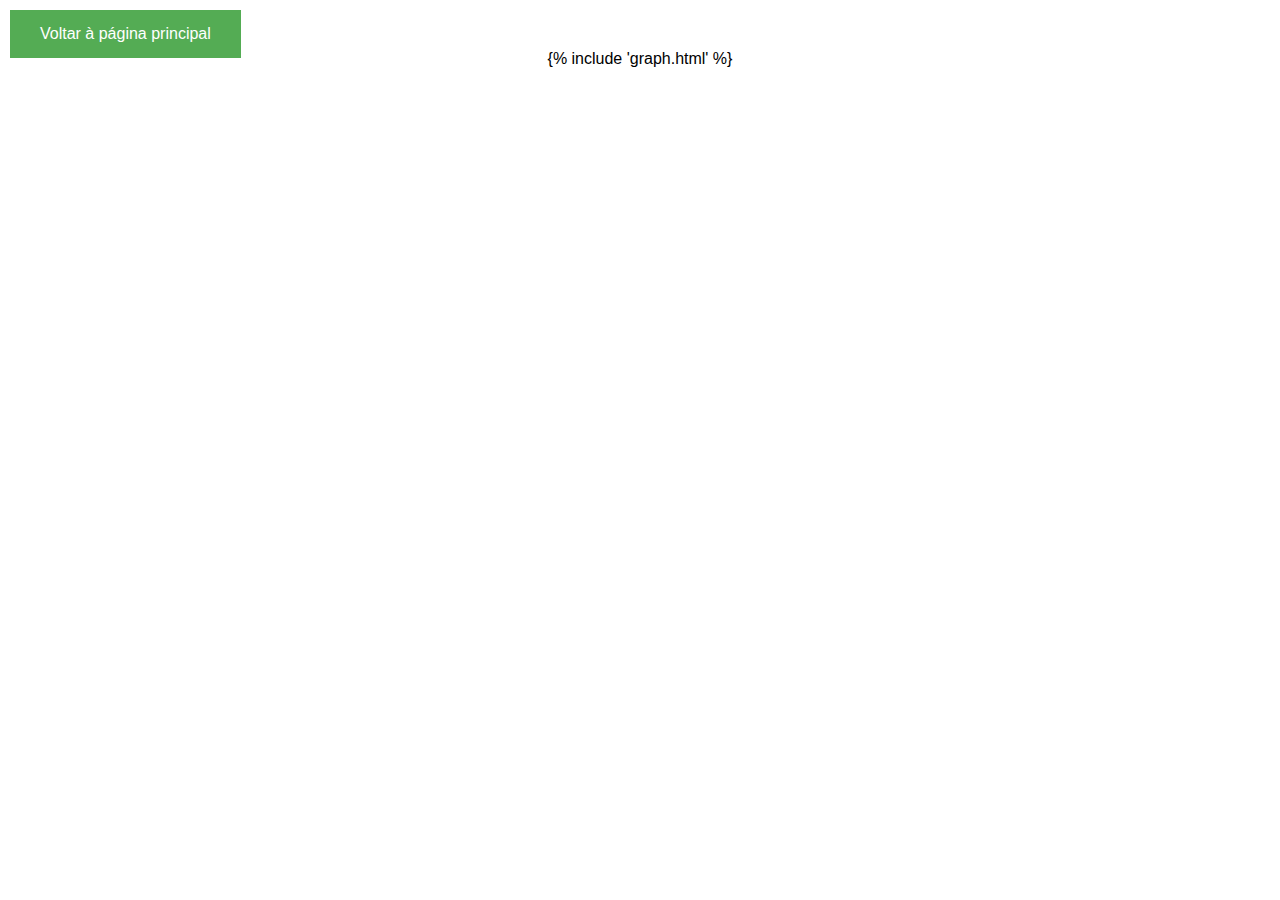
<file: exibicao_grafico.html>
<!DOCTYPE html>
<html lang="pt-br">
<head>
    <meta charset="UTF-8">
    <meta name="viewport" content="width=device-width, initial-scale=1.0">
    <title>Exibição de Gráfico</title>
    <style>
        body {
            font-family: Arial, sans-serif;
            margin: 0;
            padding: 0;
        }
        #header {
            position: absolute;
            top: 10px;
            left: 10px;
        }
        #content {
            text-align: center;
            margin-top: 50px; /* Espaço para o cabeçalho */
        }
        iframe {
            width: 100%;
            height: 80vh; /* Defina a altura conforme necessário */
            border: none;
        }
        button {
            background-color: #54ac54;
            color: white;
            border: none;
            padding: 15px 30px; /* Aumentando o padding */
            font-size: 16px; /* Aumentando o tamanho da fonte */
            cursor: pointer;
        }
    </style>
</head>
<body>
    <div id="header">
        <button onclick="window.location.href='http://localhost:5000/'">Voltar à página principal</button>
    </div>
    <div id="content">
        {% include 'graph.html' %}
    </div>
</body>
</html>
</file>
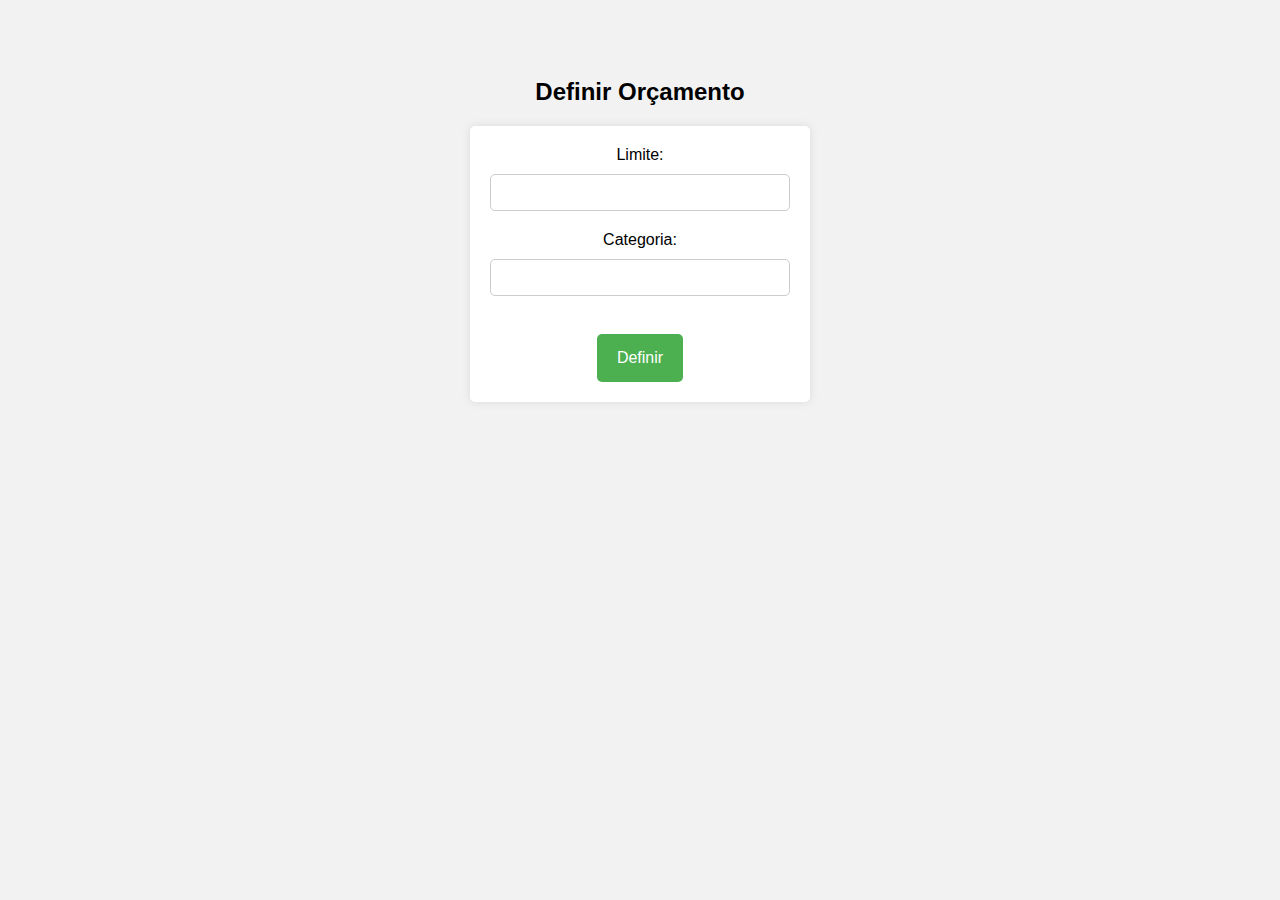
<file: templates/definir_orcamento.html>
<!DOCTYPE html>
<html>
<head>
    <title>Definir Orçamento</title>
    <style>
        body {
            font-family: Arial, sans-serif;
            background-color: #f2f2f2;
            text-align: center;
            padding-top: 50px;
        }

        form {
            width: 300px;
            margin: 0 auto;
            background-color: #fff;
            padding: 20px;
            border-radius: 5px;
            box-shadow: 0px 0px 10px 0px rgba(0,0,0,0.1);
        }

        label {
            display: block;
            margin-bottom: 10px;
        }

        input[type="text"] {
            width: 100%;
            padding: 10px;
            margin-bottom: 20px;
            border: 1px solid #ccc;
            border-radius: 5px;
            box-sizing: border-box; /* Para incluir o padding na largura total */
        }

        input[type="submit"] {
            background-color: #4CAF50;
            color: white;
            padding: 15px 20px;
            border: none;
            border-radius: 5px;
            cursor: pointer;
            font-size: 16px;
        }

        input[type="submit"]:hover {
            background-color: #45a049;
        }
    </style>
</head>
<body>
    <h2>Definir Orçamento</h2>
    <form action="/definir_orcamento" method="post">
        <label for="limite">Limite:</label>
        <input type="text" id="limite" name="limite">
        <label for="categoria">Categoria:</label>
        <input type="text" id="categoria" name="categoria">
        <br><br>
        <input type="submit" value="Definir">
    </form>
</body>
</html>
</file>
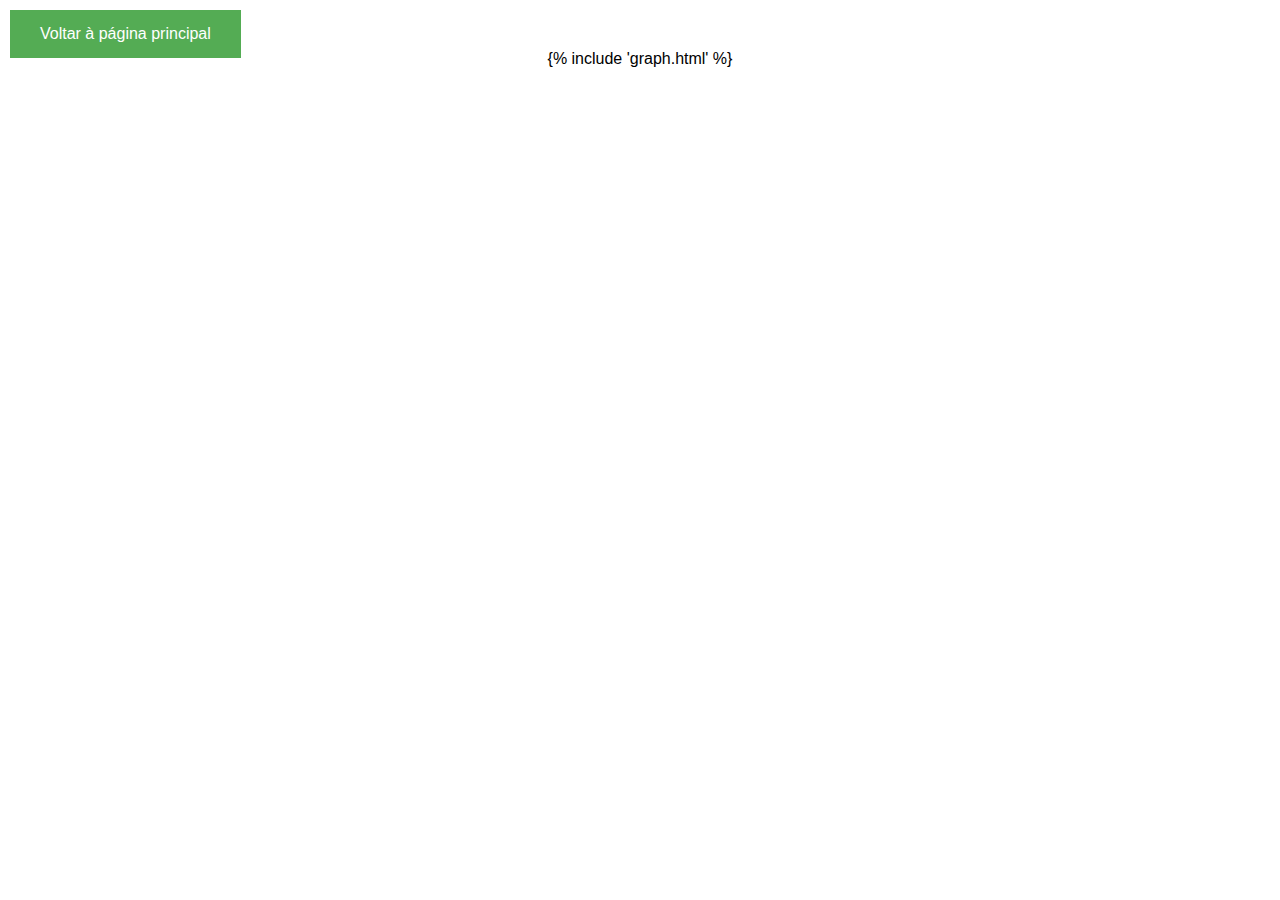
<file: templates/exibicao_grafico.html>
<!DOCTYPE html>
<html lang="pt-br">
<head>
    <meta charset="UTF-8">
    <meta name="viewport" content="width=device-width, initial-scale=1.0">
    <title>Exibição de Gráfico</title>
    <style>
        body {
            font-family: Arial, sans-serif;
            margin: 0;
            padding: 0;
        }
        #header {
            position: absolute;
            top: 10px;
            left: 10px;
        }
        #content {
            text-align: center;
            margin-top: 50px; /* Espaço para o cabeçalho */
        }
        iframe {
            width: 100%;
            height: 80vh; /* Defina a altura conforme necessário */
            border: none;
        }
        button {
            background-color: #54ac54;
            color: white;
            border: none;
            padding: 15px 30px; /* Aumentando o padding */
            font-size: 16px; /* Aumentando o tamanho da fonte */
            cursor: pointer;
        }
    </style>
</head>
<body>
    <div id="header">
        <button onclick="window.location.href='index.html'">Voltar à página principal</button>
    </div>
    <div id="content">
        {% include 'graph.html' %}
    </div>
</body>
</html>
</file>
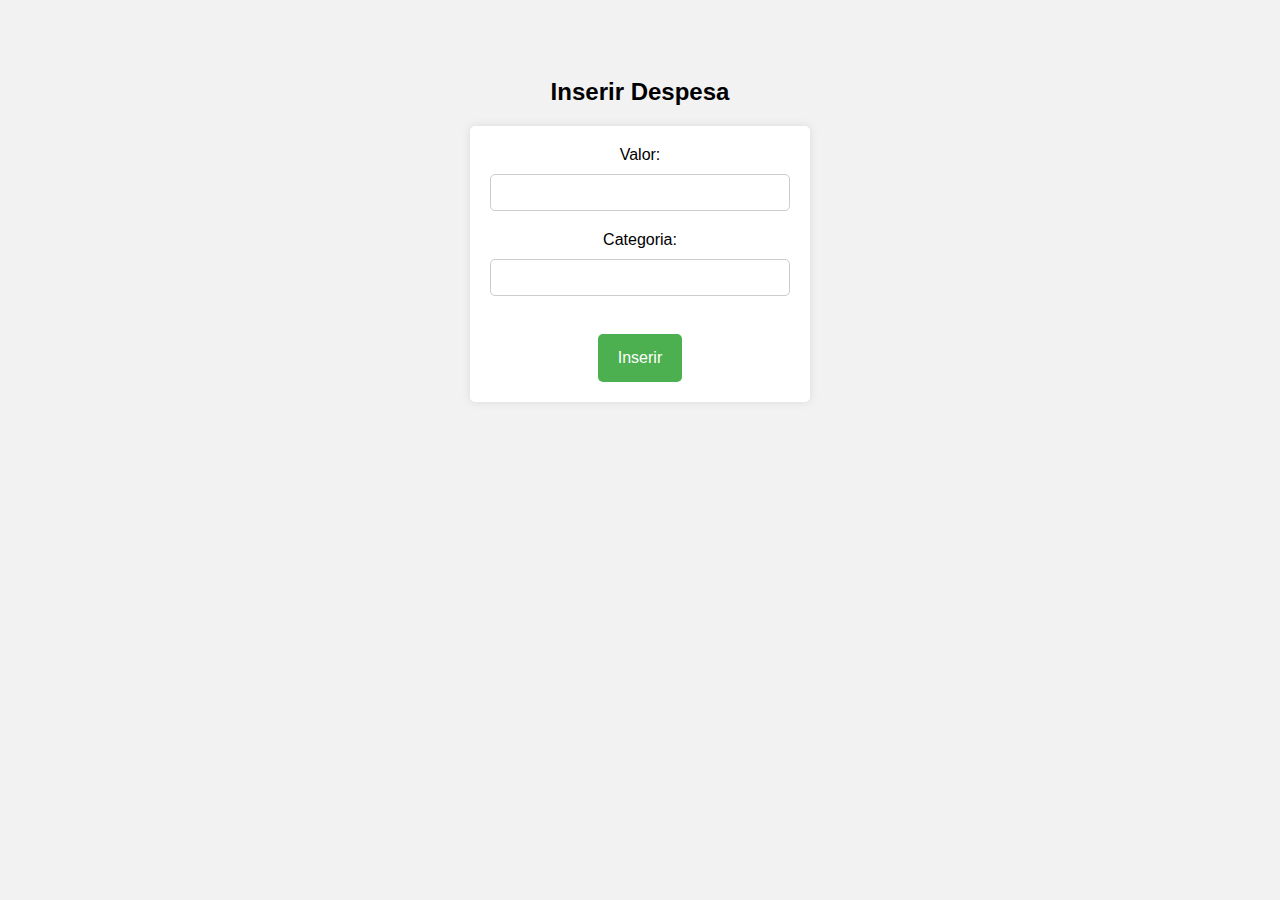
<file: templates/inserir_despesa.html>
<!DOCTYPE html>
<html>
<head>
    <title>Inserir Despesa</title>
    <style>
        body {
            font-family: Arial, sans-serif;
            background-color: #f2f2f2;
            text-align: center;
            padding-top: 50px;
        }

        form {
            width: 300px;
            margin: 0 auto;
            background-color: #fff;
            padding: 20px;
            border-radius: 5px;
            box-shadow: 0px 0px 10px 0px rgba(0,0,0,0.1);
        }

        label {
            display: block;
            margin-bottom: 10px;
        }

        input[type="text"] {
            width: 100%;
            padding: 10px;
            margin-bottom: 20px;
            border: 1px solid #ccc;
            border-radius: 5px;
            box-sizing: border-box; /* Para incluir o padding na largura total */
        }

        input[type="submit"] {
            background-color: #4CAF50;
            color: white;
            padding: 15px 20px;
            border: none;
            border-radius: 5px;
            cursor: pointer;
            font-size: 16px;
        }

        input[type="submit"]:hover {
            background-color: #45a049;
        }
    </style>
</head>
<body>
    <h2>Inserir Despesa</h2>
    <form action="/inserir_despesa" method="post">
        <label for="valor">Valor:</label>
        <input type="text" id="valor" name="valor">
        <label for="categoria">Categoria:</label>
        <input type="text" id="categoria" name="categoria">
        <br><br>
        <input type="submit" value="Inserir">
    </form>
</body>
</html>
</file>
